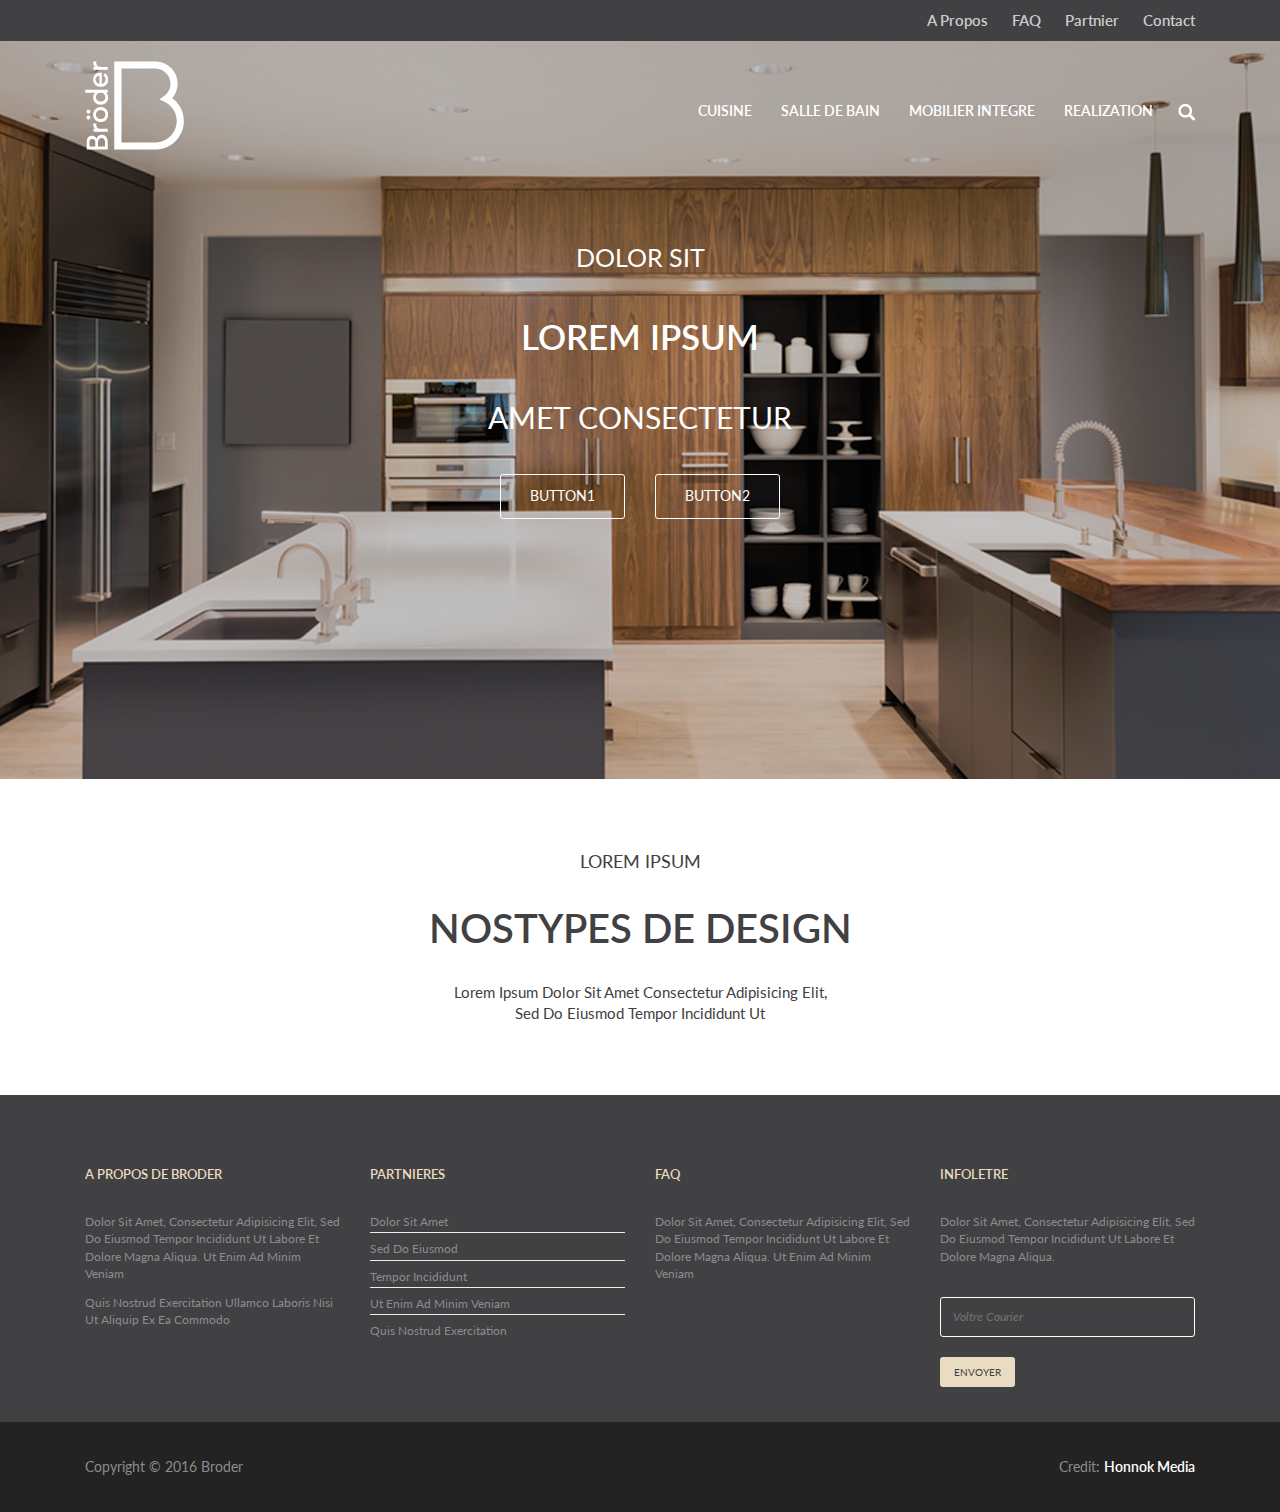
<file: index.html>
<!DOCTYPE html>
<html>
<head>
	<title>4th_attemp</title>
	<link rel="stylesheet" type="text/css" href="css/bootstrap.min.css">
	<link rel="stylesheet" type="text/css" href="css/style-index.css">
	<link href="https://fonts.googleapis.com/css?family=Lato" rel="stylesheet">
</head>
<body>
	<div class="top-bar-section">
		<div class="container">
			<div class="col-xs-12">
				<ul>
					<li><a href="apropos.html">a propos</a></li>
					<li><a href="#" class="uppercase">faq</a></li>
					<li><a href="#">partnier</a></li>
					<li><a href="contact.html">contact</a></li>
				</ul>
			</div>
		</div>
	</div><!--top-bar-->

<!--MainbodyP1-->
	<div class="main-bg">
		<img src="img/p1.png">
	</div>
	
	<div class="main-navbar clearfix container">
			<div class="logo col-xs-2">
				<img src="img/logow.png">
			</div>
			<div class="main-menu col-xs-10">
				<ul>
					<li><a href="#">Cuisine</a></li>
					<li><a href="#">Salle de bain</a></li>
					<li><a href="#">Mobilier integre</a></li>
					<li><a href="realization.html">Realization</a></li>
					<div class="search">
						<img src="img/searchw.png">
					</div>
				</ul>
				
			</div>
			
		</div>

<!--MainbodyP2-->
	<div class="main-content container">
		<div class="content-text">
			<div class="t1">dolor sit</div> 
			<div class="t2">Lorem ipsum</div> 
			<div class="t3">amet consectetur</div>
		</div>
		<div class="main-button clearfix">
			<div class="col-xs-6"><button class="button1 btn btn-default" href="#">button1</button></div>
			<div class="col-xs-6"><button class="btn btn-default" href="#">button2</button></div>
		</div>
	</div>

<!--MainbodyP3-->
	<div class="main-last">
		<div class="last-text container">
			<div class="t4">Lorem ipsum</div> 
			<div class="t5">nostypes de design</div>
			<div class="t6">Lorem ipsum dolor sit amet consectetur adipisicing elit, sed do eiusmod tempor incididunt ut</div>
		</div>
	</div>

<!--footer-->
	<div class="main-footer">
		<div class="container">
			<div class="col-xs-3">
				<div class="footer-header">a propos de broder</div>
				<p>dolor sit amet, consectetur adipisicing elit, sed do eiusmod
				tempor incididunt ut labore et dolore magna aliqua. Ut enim ad minim veniam</p>
				<p>quis nostrud exercitation ullamco laboris nisi ut aliquip ex ea commodo</p>
			</div>
			<div class="col-xs-3">
				<div class="footer-header">partnieres</div>
				<p>dolor sit amet</p>
				<hr>
				<p>sed do eiusmod</p>
				<hr>
				<p>tempor incididunt</p>
				<hr>
				<p>Ut enim ad minim veniam</p>
				<hr>
				<p>quis nostrud exercitation</p>
			</div>
			<div class="col-xs-3">
				<div class="footer-header">faq</div>
				<p>dolor sit amet, consectetur adipisicing elit, sed do eiusmod
				tempor incididunt ut labore et dolore magna aliqua. Ut enim ad minim veniam</p>
				
			</div>
			<div class="col-xs-3">
				<div class="footer-header">infoletre</div>
				<p>dolor sit amet, consectetur adipisicing elit, sed do eiusmod
				tempor incididunt ut labore et dolore magna aliqua.</p>
				<div><input type="text" name="" placeholder="voltre courier"></div>
				<div><button>envoyer</button></div>
			</div>
		</div>
	</div>

	<div class="second-footer">
		<div class="credit-section container">
			<div class="col-xs-6">copyright &copy 2016 broder</div>
			<div class="credit col-xs-6">credit: <span class="special-color">honnok media</span></div>
		</div>
	</div>
</body>
</html>
</file>
<file: css/style-index.css>
/*cheat*/
/*div {
	border: 0.3px solid #fed;
}
ul {
	border: 0.3px solid #fed;
}

/*global*/
.container  {}

body {
	font-family: 'Lato', sans-serif;
}
ul {
	list-style: none;
}

li {
	display: inline-block;
}
a {
	text-decoration: none;
	color: inherit;
}
a:hover {
	text-decoration: none;
	color: #fff;
	opacity: 0.5;
	transition: 0.5s;
}
a:visited {
	text-decoration: inherit;
	color: inherit;
}

/*top-bar*/
.top-bar-section {
	background-color: #414042;
}

.top-bar-section ul {
	text-align: right;
	margin: 10px 0px;
	padding: 0px;
}

.top-bar-section li {
	color: #cccccd;
	font-size: 15px;
	font-weight: 600;
	margin-right: 20px;
	text-transform: capitalize;
}
.uppercase {
	text-transform: uppercase;
}
.top-bar-section li:last-child {
	margin: 0px;
}

/*main-body1*/
.main-bg img{
	width: 100%;
	position: absolute;
	z-index: 1;
}

.main-navbar {
	position: relative;
	z-index: 5;
	margin-top: 20px;
}
.main-menu {
	display: inline-block;
}
.main-menu ul {
	text-align: right;
	margin: 40px 0px 0px 0px;
	padding: 0px;
}
.main-menu li {
	color: #ffffff;
	text-transform: uppercase;
	font-weight: 600;
	margin-right: 25px;
}
.search {
	display: inline-block;
	float: right;
}
.search img:hover {
}

/*main-body2*/
.main-content {
	position: relative;
	z-index: 5;
	margin-top: 90px;
}
.content-text {
	color: #ffffff;
	text-align: center;
	text-transform: uppercase;
}
.t1 ,.t2 ,.t3 {
	margin-bottom: 35px;
}
.t1 {
	font-size: 25px;
}
.t2 {
	font-size: 35px;
	font-weight: 600;
}
.t3 {
	font-size: 30px;
}
.main-button button {
	color: #ffffff;
	text-transform: uppercase;
	width: 125px;
	height: 45px;
	border-radius: 3px;
	border: 1.5px solid #ffffff;
	background-color: rgba(0,0,0,0);
}
.main-button button:hover {
	color: #414042;
	background-color: #f1f1f1;

}
.button1 {
	float: right;
}

/*main-p3*/
.main-last {
	background-color: #fff;
	position: relative;
	width: 100%;
	z-index: 5;
	color: #414042;
	text-align: center;
	margin-top: 260px;
	padding: 70px 0px;
}
.t4 ,.t5 {
	margin-bottom: 25px;
	text-transform: uppercase;
}
.t4 {
	font-size: 18px;
}
.t5 {
	font-size: 40px;
	font-weight: 600;
}
.t6 {
	font-size: 15px;
	text-transform: capitalize;
	padding: 0px 33%;
}

/*footer*/
.main-footer {
	position: relative;
	z-index: 5;
	background-color: #414042;
	padding: 70px 0px 35px 0px;
}
.footer-header {
	color: #eadcc0;
	font-size: 13px;
	font-weight: 600;
	text-transform: uppercase;
	margin-bottom: 30px;
}
p {
	font-size: 12px;
	text-transform: capitalize;
	color: #8b8c8f;
}
.main-footer hr {
	margin: -10px 0px -5px 0px;
	padding: inherit; 
}
.main-footer input {
	background-color: rgba(0,0,0,0);
	border: 1px solid #fff;
	border-radius: 3px;
	width: 255px;
	height: 40px;
	margin: 20px 0px;
	color: #fff;
	text-indent: 10px;
}
:placeholder-shown {
	text-indent: 10px;
	text-transform: capitalize;
	font-style: italic;
	font-size: 12px;
}

.main-footer button {
	width: 75px;
	height: 30px;
	color: #414042;
	text-transform: uppercase;
	font-size: 10px;
	border-radius: 3px;
	border: none;
	background-color: #eadcc0;

}
.second-footer {
	background-color: #232323;
	padding: 35px 0px;

}
.credit-section {
	color: #8b8c8f;
	text-transform: capitalize;
}
.credit {
	text-align: right;
}
.special-color {
	color: #fff;
	font-weight: 600;
	text-transform: inherit;
}
</file>
